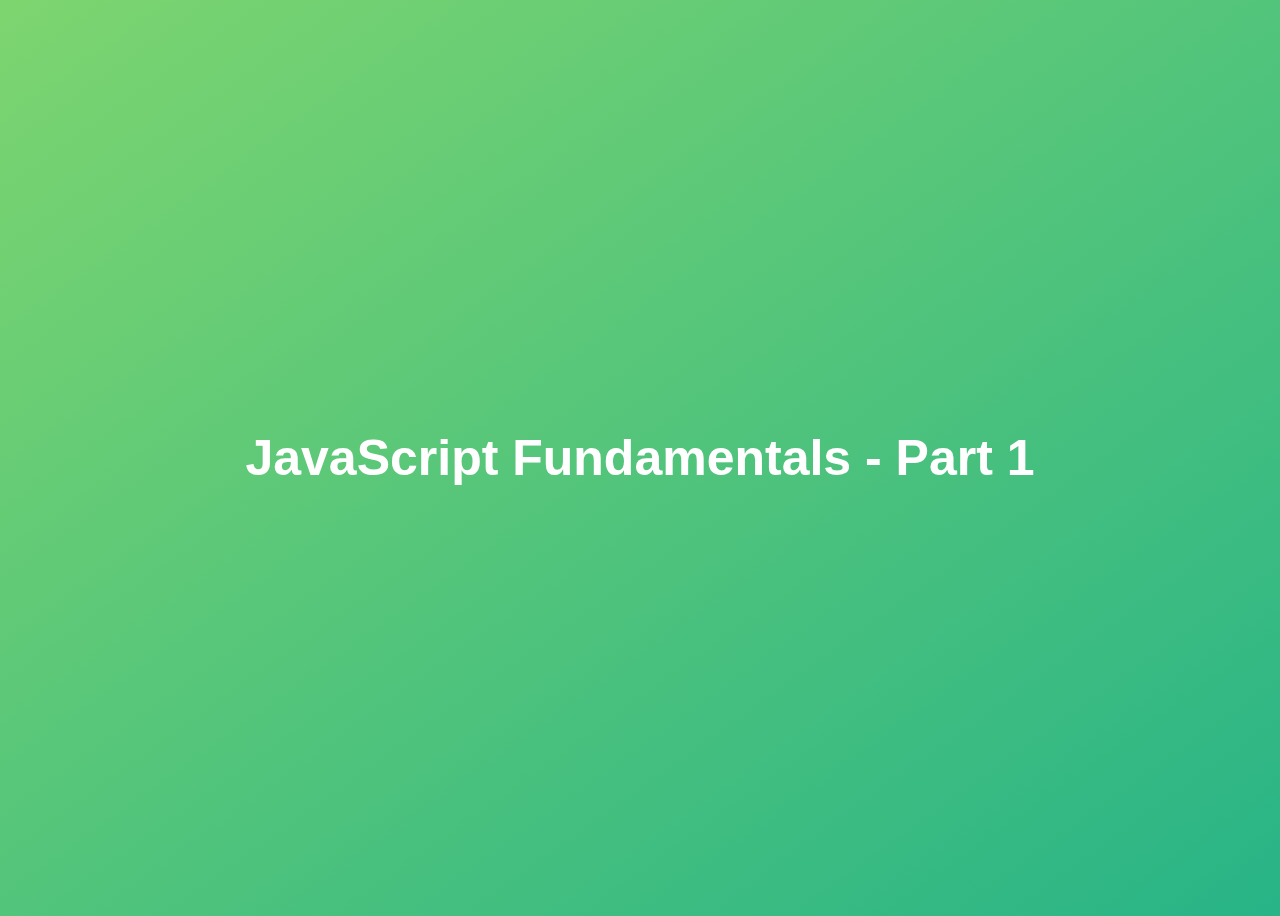
<file: fundamentals-part1/index.html>
<!DOCTYPE html>
<html lang="en">
    <meta charset="UTF-8">
    <meta name="viewport" content="width=device-width, initial-scale=1.0" />
    <meta http-equiv="X-UA-Compatible" content = "ie=edge"/>
    <title> JavaScript Fundamentals - Part 1</title>
    <style>
        body {
            height: 100vh;
            display: flex;
            align-items: center;
            background: linear-gradient(to top left, #28b487, #7dd56f)
        }
        h1 {
            font-family: sans-serif;
            font-size: 50px;
            line-height: 1.3;
            width: 100%;
            padding: 30px;
            text-align: center;
            color: white;
        }
    </style>
    <script src="codingChallenge4.js"></script>
</html>
<body>
    <h1>JavaScript Fundamentals - Part 1</h1>
</body>
</html>
</file>
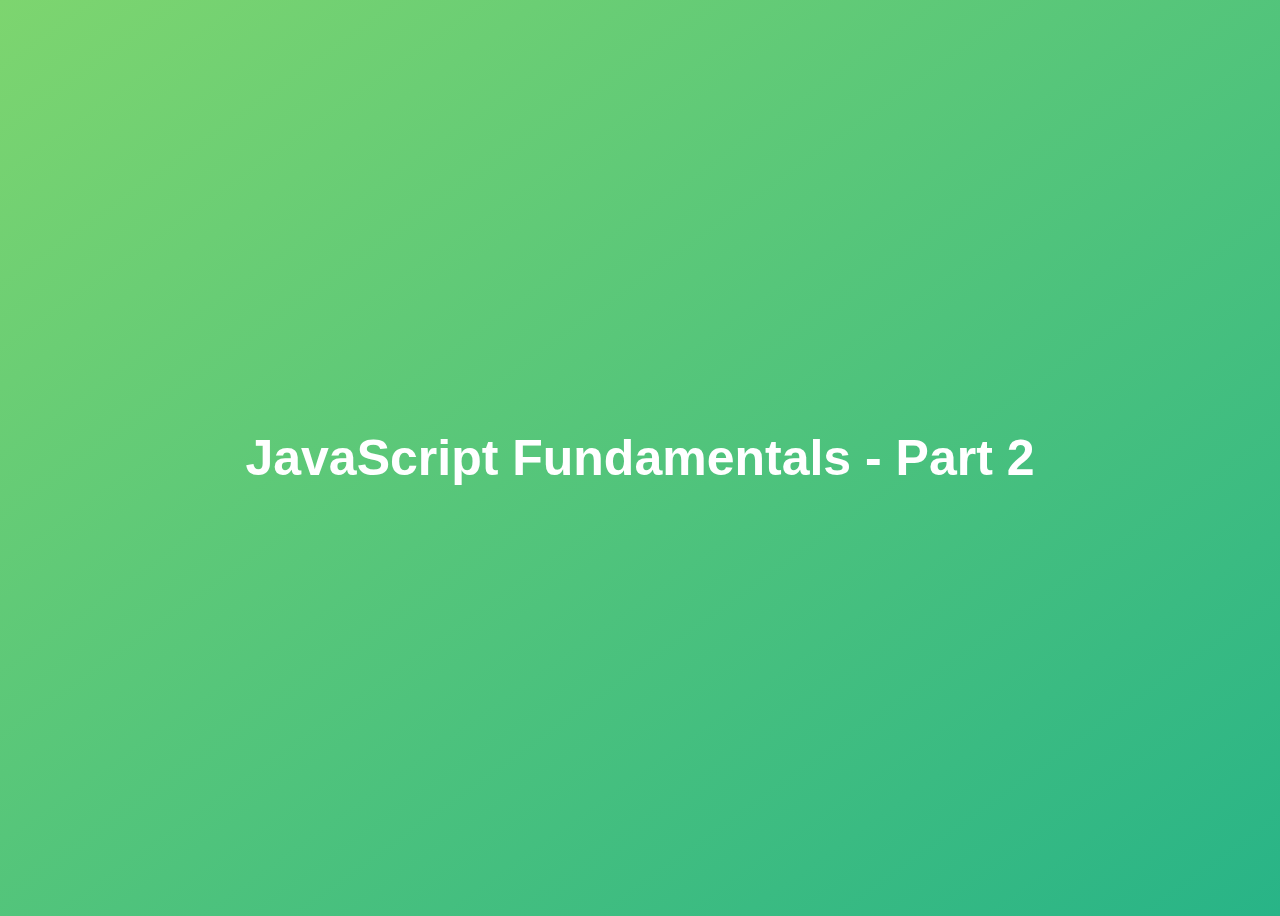
<file: fundamentals-part2/index.html>
<!DOCTYPE html>
<html lang="en">
    <meta charset="UTF-8">
    <meta name="viewport" content="width=device-width, initial-scale=1.0" />
    <meta http-equiv="X-UA-Compatible" content = "ie=edge"/>
    <title> JavaScript Fundamentals - Part 2</title>
    <style>
        body {
            height: 100vh;
            display: flex;
            align-items: center;
            background: linear-gradient(to top left, #28b487, #7dd56f)
        }
        h1 {
            font-family: sans-serif;
            font-size: 50px;
            line-height: 1.3;
            width: 100%;
            padding: 30px;
            text-align: center;
            color: white;
        }
    </style>
    <script src="codingChallenge3.js"></script>
</html>
<body>
    <h1>JavaScript Fundamentals - Part 2</h1>
</body>
</html>
</file>
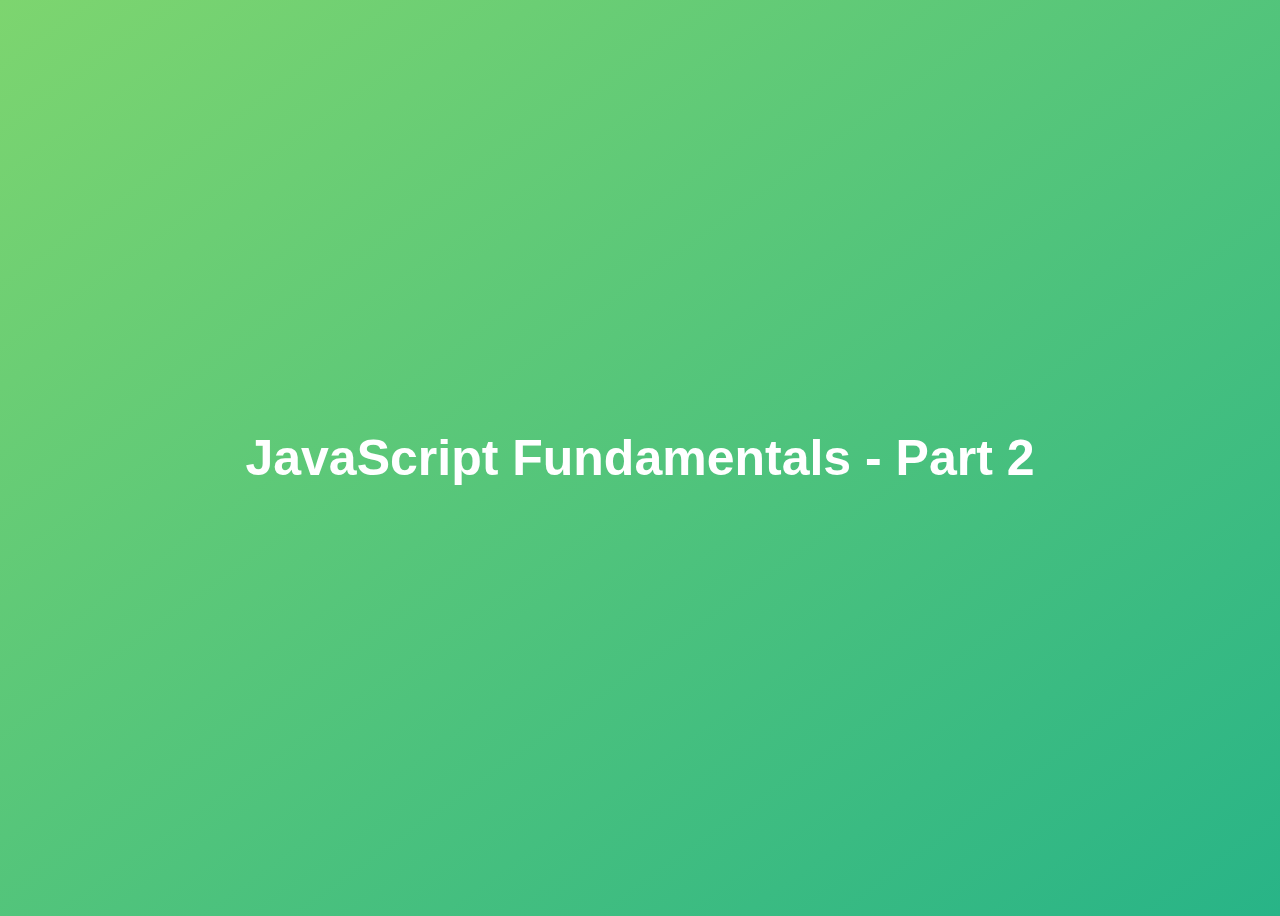
<file: fundamentals/fundamentals-part2/index.html>
<!DOCTYPE html>
<html lang="en">
    <meta charset="UTF-8">
    <meta name="viewport" content="width=device-width, initial-scale=1.0" />
    <meta http-equiv="X-UA-Compatible" content = "ie=edge"/>
    <title> JavaScript Fundamentals - Part 2</title>
    <style>
        body {
            height: 100vh;
            display: flex;
            align-items: center;
            background: linear-gradient(to top left, #28b487, #7dd56f)
        }
        h1 {
            font-family: sans-serif;
            font-size: 50px;
            line-height: 1.3;
            width: 100%;
            padding: 30px;
            text-align: center;
            color: white;
        }
    </style>
    <script src="codingChallenge4.js"></script>
</html>
<body>
    <h1>JavaScript Fundamentals - Part 2</h1>
</body>
</html>
</file>
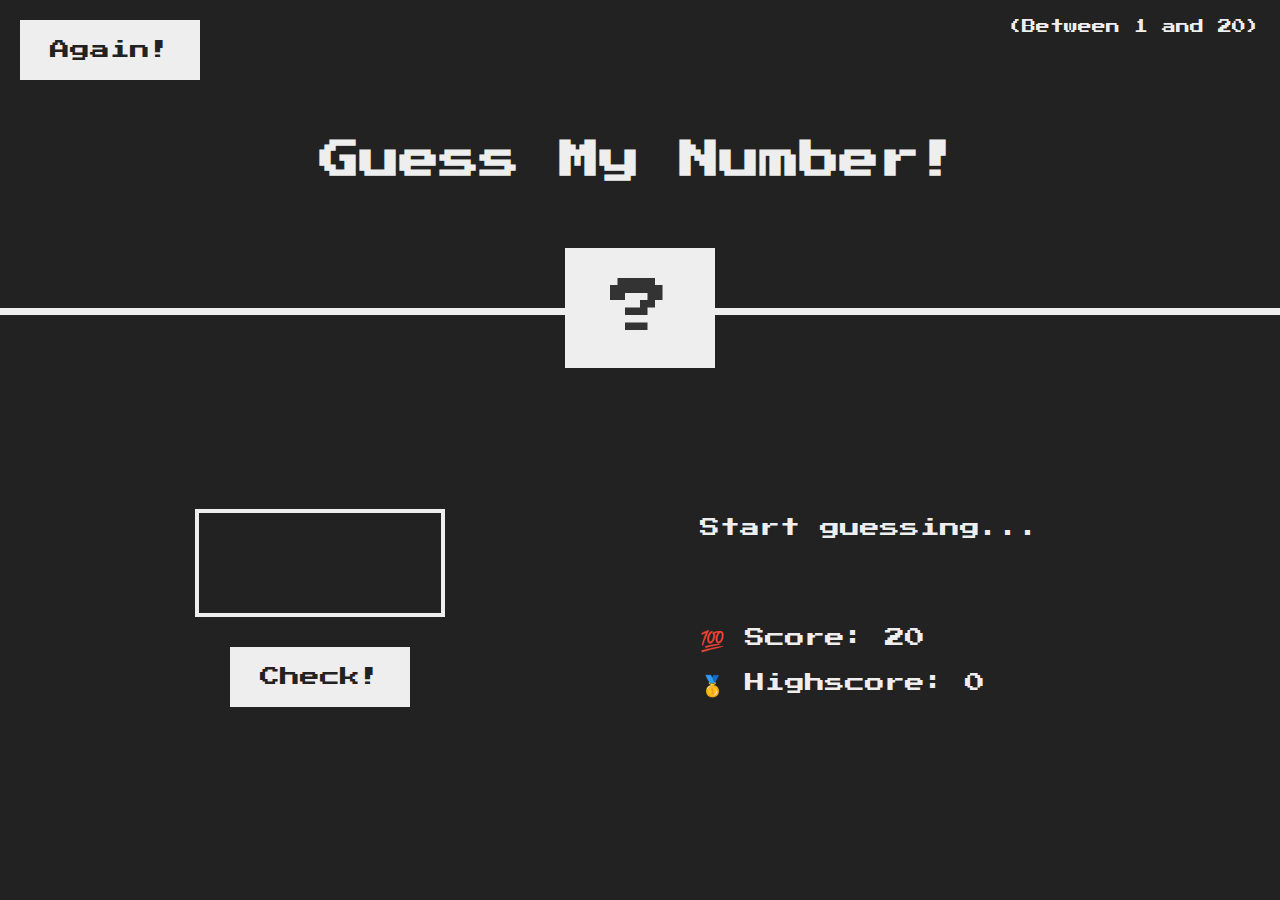
<file: section7-dom/05-Guess-My-Number/index.html>
<!DOCTYPE html>
<html lang="en">
  <head>
    <meta charset="UTF-8" />
    <meta name="viewport" content="width=device-width, initial-scale=1.0" />
    <meta http-equiv="X-UA-Compatible" content="ie=edge" />
    <link rel="stylesheet" href="style.css" />
    <title>Guess My Number!</title>
  </head>
  <body>
    <header>
      <h1>Guess My Number!</h1>
      <p class="between">(Between 1 and 20)</p>
      <button class="btn again">Again!</button>
      <div class="number">?</div>
    </header>
    <main>
      <section class="left">
        <input type="number" class="guess" />
        <button class="btn check">Check!</button>
      </section>
      <section class="right">
        <p class="message">Start guessing...</p>
        <p class="label-score">💯 Score: <span class="score">20</span></p>
        <p class="label-highscore">
          🥇 Highscore: <span class="highscore">0</span>
        </p>
      </section>
    </main>
    <script src="script.js"></script>
  </body>
</html>
</file>
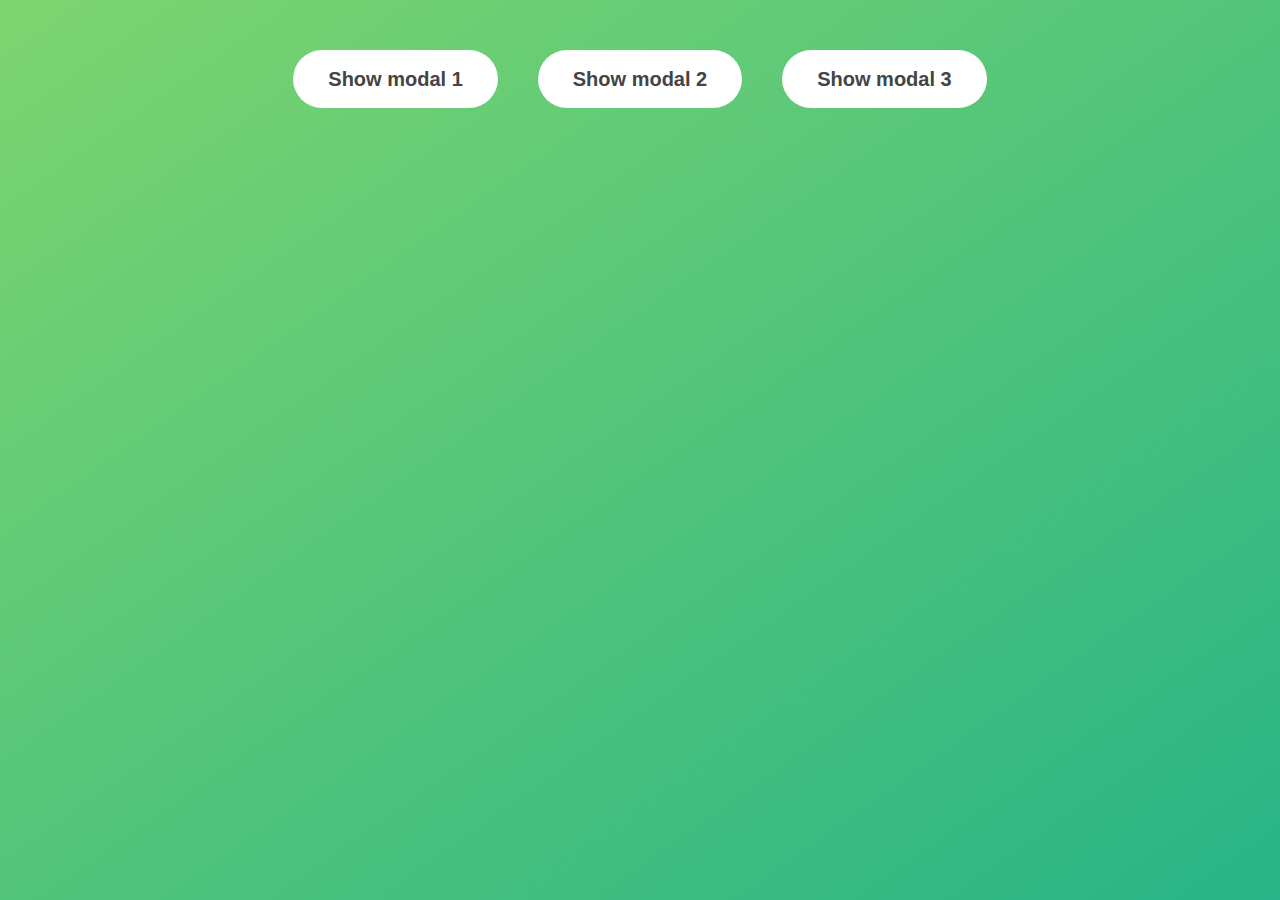
<file: section7-dom/06-Modals/index.html>
<!DOCTYPE html>
<html lang="en">
  <head>
    <meta charset="UTF-8" />
    <meta name="viewport" content="width=device-width, initial-scale=1.0" />
    <meta http-equiv="X-UA-Compatible" content="ie=edge" />
    <link rel="stylesheet" href="style.css" />
    <title>Modal window</title>
  </head>
  <body>
    <button class="show-modal">Show modal 1</button>
    <button class="show-modal">Show modal 2</button>
    <button class="show-modal">Show modal 3</button>

    <div class="modal hidden">
      <button class="close-modal">&times;</button>
      <h1>I'm a modal window 😍</h1>
      <p>
        Lorem ipsum dolor sit amet, consectetur adipisicing elit, sed do eiusmod
        tempor incididunt ut labore et dolore magna aliqua. Ut enim ad minimf
        veniam, quis nostrud exercitation ullamco laboris nisi ut aliquip ex ea
        commodo consequat. Duis aute irure dolor in reprehenderit in voluptate
        velit esse cillum dolore eu fugiat nulla pariatur. Excepteur sint
        occaecat cupidatat non proident, sunt in culpa qui officia deserunt
        mollit anim id est laborum.
      </p>
    </div>
    <div class="overlay hidden"></div>

    <script src="script.js"></script>
  </body>
</html>
</file>
<file: section7-dom/05-Guess-My-Number/style.css>
@import url('https://fonts.googleapis.com/css?family=Press+Start+2P&display=swap');

* {
  margin: 0;
  padding: 0;
  box-sizing: inherit;
}

html {
  font-size: 62.5%;
  box-sizing: border-box;
}

body {
  font-family: 'Press Start 2P', sans-serif;
  color: #eee;
  background-color: #222;
  /* background-color: #60b347; */
}

/* LAYOUT */
header {
  position: relative;
  height: 35vh;
  border-bottom: 7px solid #eee;
}

main {
  height: 65vh;
  color: #eee;
  display: flex;
  align-items: center;
  justify-content: space-around;
}

.left {
  width: 52rem;
  display: flex;
  flex-direction: column;
  align-items: center;
}

.right {
  width: 52rem;
  font-size: 2rem;
}

/* ELEMENTS STYLE */
h1 {
  font-size: 4rem;
  text-align: center;
  position: absolute;
  width: 100%;
  top: 52%;
  left: 50%;
  transform: translate(-50%, -50%);
}

.number {
  background: #eee;
  color: #333;
  font-size: 6rem;
  width: 15rem;
  padding: 3rem 0rem;
  text-align: center;
  position: absolute;
  bottom: 0;
  left: 50%;
  transform: translate(-50%, 50%);
}

.between {
  font-size: 1.4rem;
  position: absolute;
  top: 2rem;
  right: 2rem;
}

.again {
  position: absolute;
  top: 2rem;
  left: 2rem;
}

.guess {
  background: none;
  border: 4px solid #eee;
  font-family: inherit;
  color: inherit;
  font-size: 5rem;
  padding: 2.5rem;
  width: 25rem;
  text-align: center;
  display: block;
  margin-bottom: 3rem;
}

.btn {
  border: none;
  background-color: #eee;
  color: #222;
  font-size: 2rem;
  font-family: inherit;
  padding: 2rem 3rem;
  cursor: pointer;
}

.btn:hover {
  background-color: #ccc;
}

.message {
  margin-bottom: 8rem;
  height: 3rem;
}

.label-score {
  margin-bottom: 2rem;
}
</file>
<file: section7-dom/06-Modals/style.css>
* {
  margin: 0;
  padding: 0;
  box-sizing: inherit;
}

html {
  font-size: 62.5%;
  box-sizing: border-box;
}

body {
  font-family: sans-serif;
  color: #333;
  line-height: 1.5;
  height: 100vh;
  position: relative;
  display: flex;
  align-items: flex-start;
  justify-content: center;
  background: linear-gradient(to top left, #28b487, #7dd56f);
}

.show-modal {
  font-size: 2rem;
  font-weight: 600;
  padding: 1.75rem 3.5rem;
  margin: 5rem 2rem;
  border: none;
  background-color: #fff;
  color: #444;
  border-radius: 10rem;
  cursor: pointer;
}

.close-modal {
  position: absolute;
  top: 1.2rem;
  right: 2rem;
  font-size: 5rem;
  color: #333;
  cursor: pointer;
  border: none;
  background: none;
}

h1 {
  font-size: 2.5rem;
  margin-bottom: 2rem;
}

p {
  font-size: 1.8rem;
}

/* -------------------------- */
/* CLASSES TO MAKE MODAL WORK */
.hidden {
  display: none;
}

.modal {
  position: absolute;
  top: 50%;
  left: 50%;
  transform: translate(-50%, -50%);
  width: 70%;

  background-color: white;
  padding: 6rem;
  border-radius: 5px;
  box-shadow: 0 3rem 5rem rgba(0, 0, 0, 0.3);
  z-index: 10;
}

.overlay {
  position: absolute;
  top: 0;
  left: 0;
  width: 100%;
  height: 100%;
  background-color: rgba(0, 0, 0, 0.6);
  backdrop-filter: blur(3px);
  z-index: 5;
}
</file>
